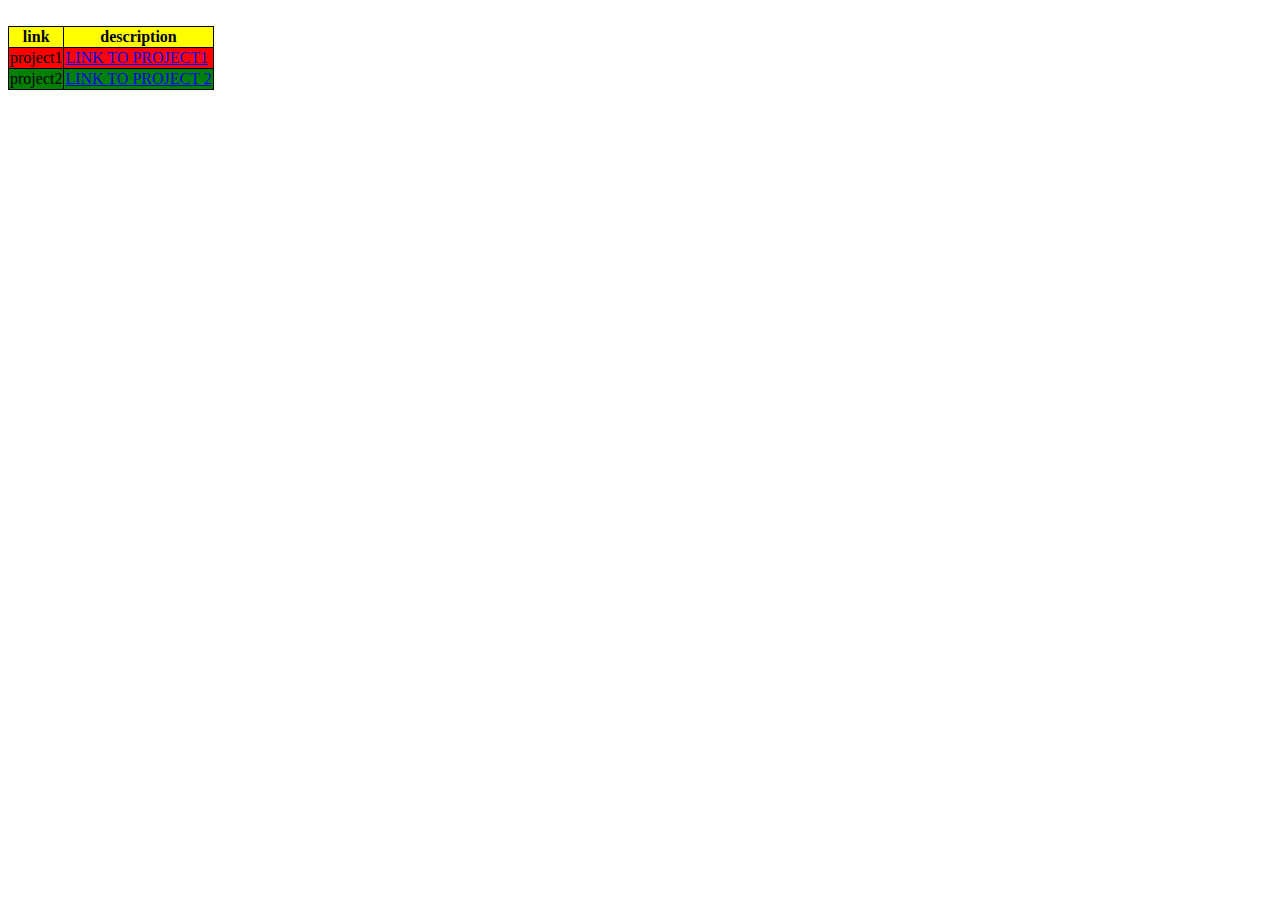
<file: project3/index.html>
<!doctype html>
<html>
<!-- comments in HTML -->
	<head>
    	<link rel="stylesheet" href="index.css">

		<title> table </title>
      
	</head>
	<style>
		table, th, td {
	    border: 1px solid black;
	    border-collapse: collapse;
		}
</style>


	<body>
	
	
		
		<table>
			<thead id = 'head'>
				<tr>				
					<th> link </th>
						<br />
					<th> description </th>
				</tr>
			</thead>
				
			<tbody>
				<tr id = 'row1'>
					<td>project1 </td>
							
						<td>
							<a href= "project 1/proj1.html"> LINK TO PROJECT1  </a> 
						
						</td>
				</tr>
				<tr id = 'row2' >		
					<td>project2</td>
						
						<td> 
						
							<a href= "project2/proj2.html"> LINK TO PROJECT 2 </a> 
						
						</td>
				</tr>
				
			</tbody>
						
	
						
		</table>
	
	</body>

</html>
</file>
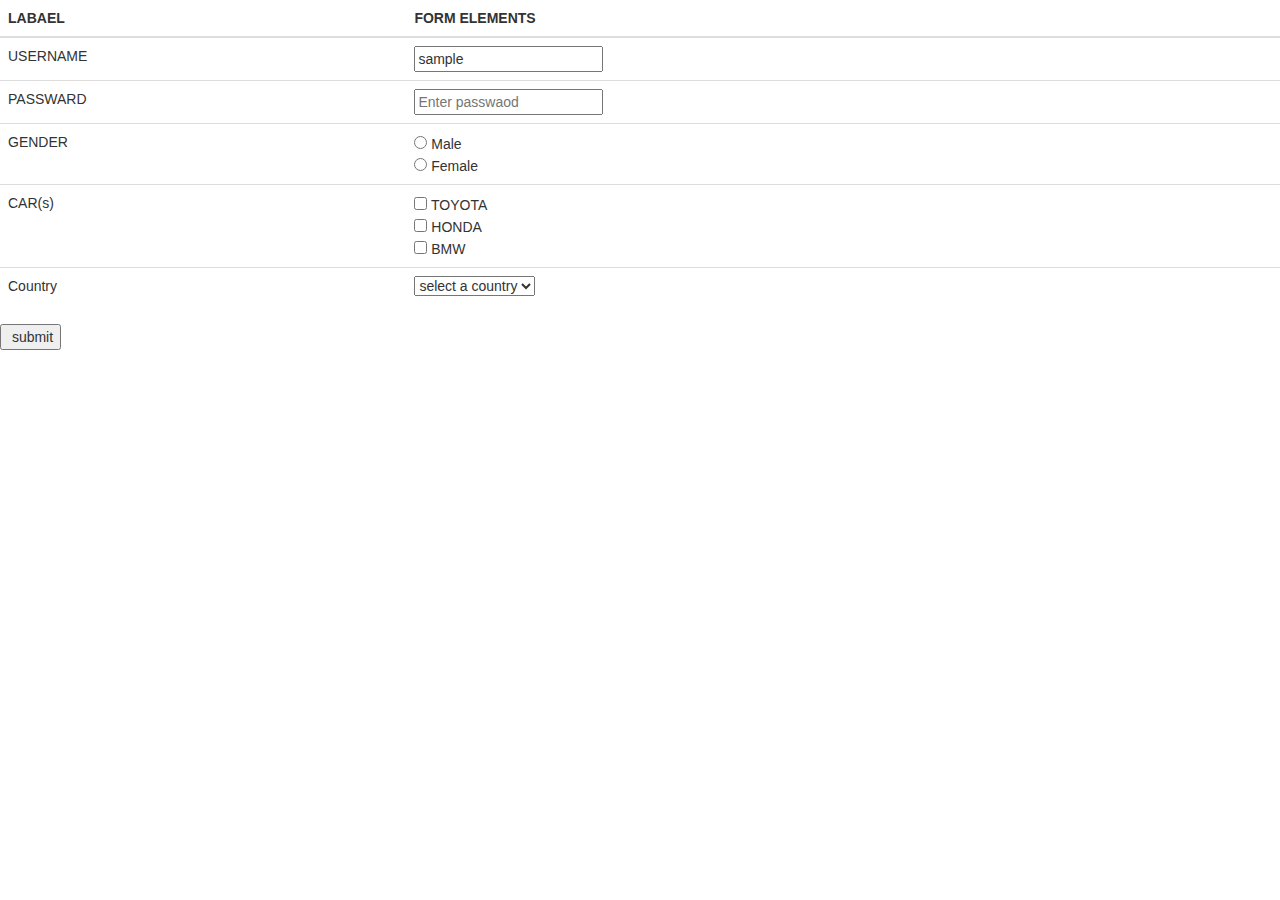
<file: project4/index.html>
<!doctype html>
<html>
	<head>
		<title>proj4</title>
		<link rel='stylesheet' href='node_modules/bootstrap/dist/css/bootstrap.css' >
	</head>
	<body>
		<form name = 'form' method='POST'>
		<!-- post use to get the value and does not show to the user in url, get does the same but it show the user-->
		<table class = "table table hover table striped">
			<thead id = 'head'>
				<tr>				
					<th> LABAEL</th>
					<th> FORM ELEMENTS</th>
				</tr>
			</thead>
				
			<tbody>
				<tr id = 'row1'>
				    <td>USERNAME </td>		
					<td> 
					   <input type='text'
                              name='Uname'
						      id='Uname' 
                              placeholder='Enter Username' value='sample'>
					</td>
				</tr>
				<tr id = 'row2' >		
					<td>PASSWARD </td>
						<td> 
                            <input type='password'
                                   name= 'passward'
								    id= 'passward' placeholder= 'Enter passwaod'>	
						</td>
				</tr>
				
					<tr id = 'row3' >		
                        <td>GENDER</td>
						<td> 
						  <input type='radio'
								name= 'GENDER'
								value= 'Male'> Male	
				                <br>
						  <input type='radio'
								name= 'GENDER'
								value= 'Female'> Female
								<br>
						</td>
					</tr>
			
				
					<tr id = 'row4' >		
                        <td>CAR(s)</td>
						<td> 
						<input type='checkbox'
								name= 'TOYOTA' 
								value='1'> TOYOTA
						<br>
						<input type='checkbox'
								name= 'HONDA'
								vlaue= '2'> HONDA
								<br>
						<input type='checkbox'
								name= 'BMW'
								value= '3'> BMW
								<br>
								
						</td>
				    </tr >
				
					<tr id='row5'>
						<td>Country</td>
						<td>
							<select name='conutry'>
								<option value = ""> select a country </option>
								<option>Nepal</option> 
								<option> Saudi </option>
								<option> America</option>
	
							</select>
						</td>
					</tr>
			</tbody>
		</table>
		<input type = 'submit' value= ' submit'>
		</form>	
		
	</body>
</html>
</file>
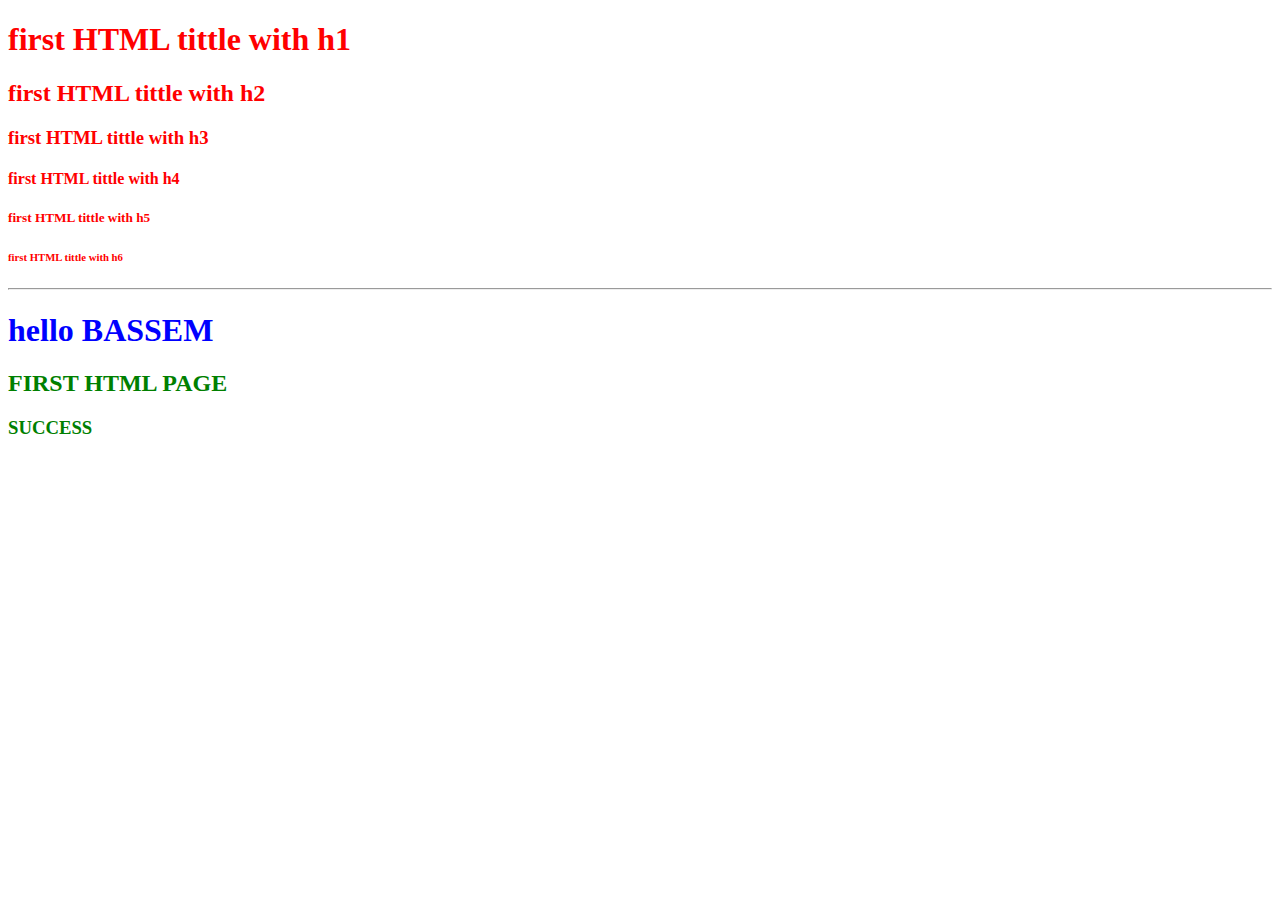
<file: project1/proj1.html>
<!doctype html>
<html>

	<head>
	<link rel = 'stylesheet' href = 'style.css' >
		<title> FIRST HTML </title>
		<style>
			
		</style>
	</head>


	<body>

		<h1> first HTML tittle with h1 </h1>
		<h2> first HTML tittle with h2 </h2>
		<h3> first HTML tittle with h3 </h3>
		<h4> first HTML tittle with h4 </h4>
		<h5> first HTML tittle with h5 </h5>
		<h6> first HTML tittle with h6 </h6>
		
		<hr>
		<h1 id = 'head1' > hello BASSEM </h1>
		<h2 class = 'head2'> FIRST HTML PAGE </h2>
		<h3 class = 'head3'> SUCCESS </h3>

	</body>

</html>
</file>
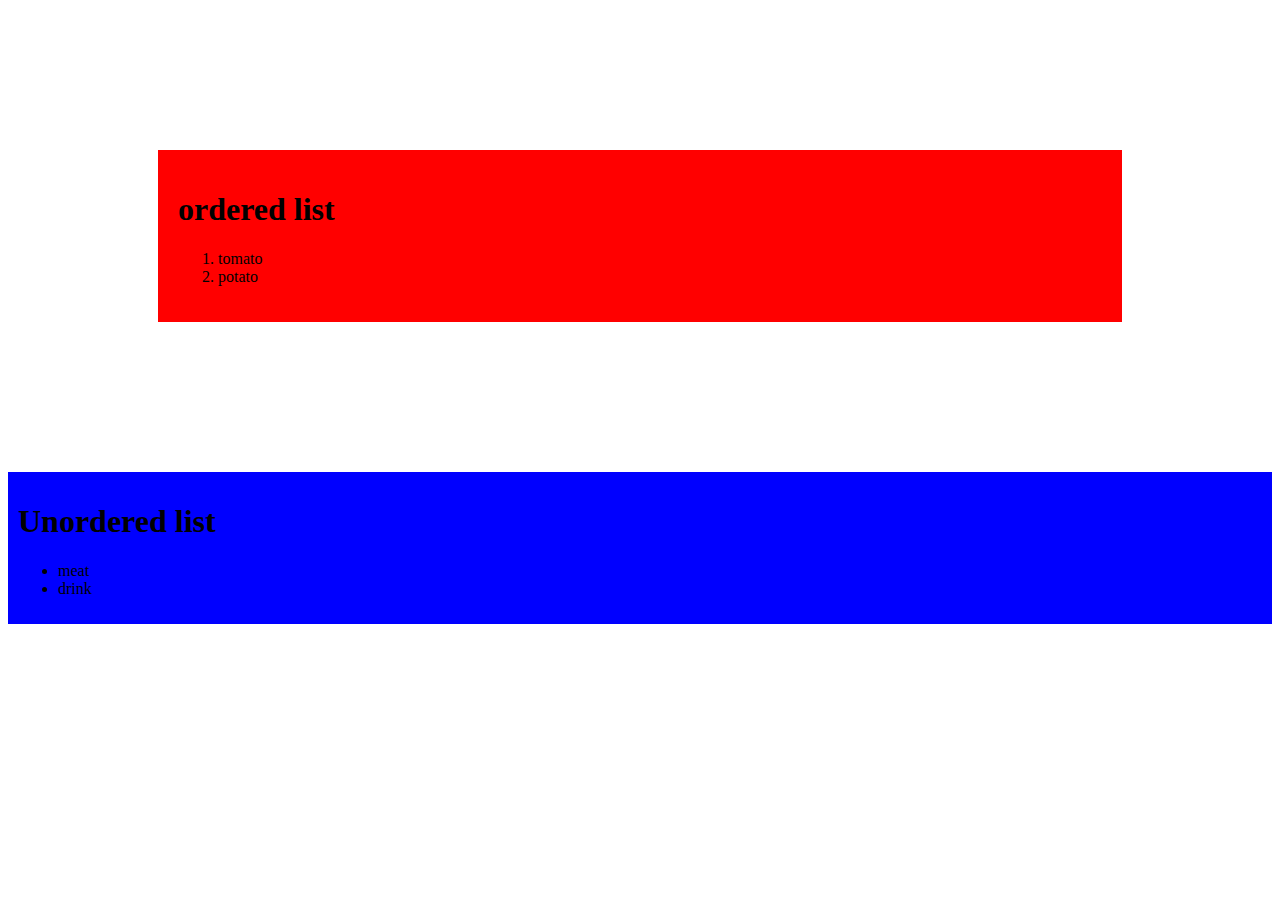
<file: project2/proj2.html>
<!doctype html>
<html>

	<head>
    	<link rel="stylesheet" href="style2.css">

		<title> ordered & unordered  </title>
      
	</head>


	<body>
	

		<div id='OderedList'>
			
				<h1> ordered list </h1>
				<ol> 
					<li>tomato</li>
					<li>potato</li>
				 </ol>
				
		</div>
		
			<div id = 'unorderedlist'>
			
			<h1> Unordered list </h1>
				<ul> 
					<li>meat </li>
					<li> drink </li>
				</ul>
					
			</div>
		

	</body>

</html>
</file>
<file: project3/index.css>
#row1{
   background-color:red;
}
#row2{
background-color:green;
padding: 10px;

}

#head{background-color: yellow;
}
</file>
<file: project1/style.css>
h1{ color:red; }
			h2{ color:red;}
			h3{ color:red;}
			h4{ color:red;}
			h5{ color:red;}
			h6{ color:red;}
			
			#head1 { color: blue; }
			.head2 { color: green; }
			.head3 { color: green; }
</file>
<file: project2/style2.css>
#OderedList{
   background-color:red;
   padding: 20px;
	margin: 150px;   
}
#unorderedlist{
background-color:blue;
padding: 10px;

}
</file>
